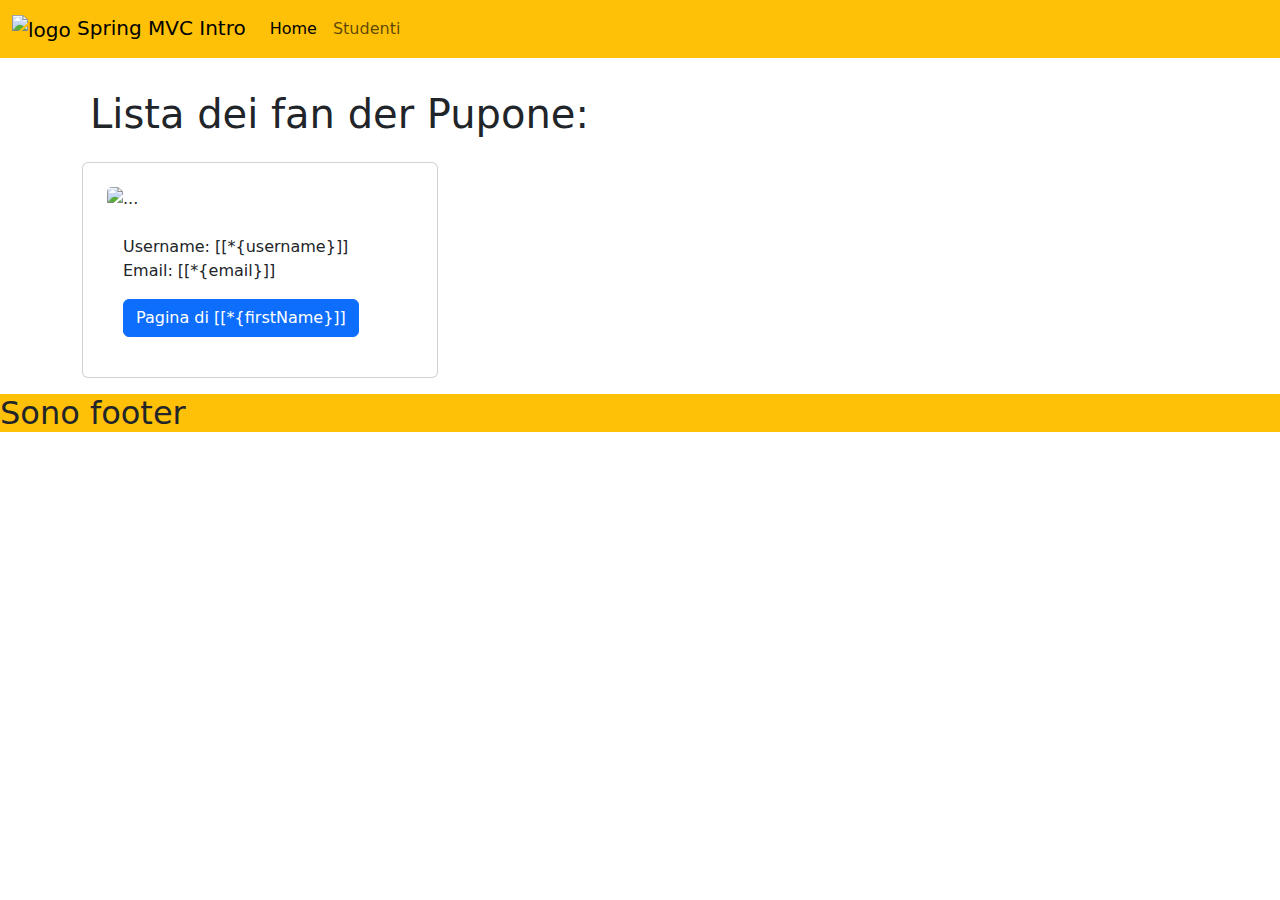
<file: src/main/resources/templates/students/index.html>
<!DOCTYPE html>
<html xmlns:th="http://www.thymeleaf.org">
<head>
    <meta name="viewport" content="width=device-width, initial-scale=1">
    <title>Students page</title>
    <link href="https://cdn.jsdelivr.net/npm/bootstrap@5.3.3/dist/css/bootstrap.min.css" rel="stylesheet" integrity="sha384-QWTKZyjpPEjISv5WaRU9OFeRpok6YctnYmDr5pNlyT2bRjXh0JMhjY6hW+ALEwIH" crossorigin="anonymous">
    <link rel="stylesheet" th:href="@{/css/style.css}">
</head>
<body>
    <header class="mb-4">
        <nav class="navbar navbar-expand-lg bg-warning">
            <div class="container-fluid">
                <a href="#" class="navbar-brand">
                    <img alt="logo" th:src="@{/img/logo.svg}">
                    Spring MVC Intro
                </a>
                <button class="navbar-toggler" type="button" data-bs-toggle="collapse" data-bs-target="#navbarSupportedContent" aria-controls="navbarSupportedContent" aria-expanded="false" aria-label="Toggle navigation">
                    <span class="navbar-toggler-icon"></span>
                </button>
                <div class="collapse navbar-collapse" id="navbarSupportedContent">
                    <ul class="navbar-nav me-auto mb-2 mb-lg-0">
                        <li class="nav-item">
                            <a class="nav-link active" aria-current="page" th:href="@{/}">
                                Home
                            </a>
                        </li>
                        <li class="nav-item">
                            <a class="nav-link" th:href="@{/students}">
                                Studenti
                            </a>
                        </li>
                    </ul>
                </div>
            </div>
        </nav>
    </header>
    <main class="container">
        <section class="students row">
            <div class="col-12">
                <h1 class="title mb-3 p-2">
                    Lista dei fan der Pupone:
                </h1>
            </div>
            <div class="col-sm-12 col-md-6 col-lg-4" th:each="student : ${students}">
                <div class="card mb-3 p-4" th:object="${student}">
                    <img th:src="@{/img/img187.jpg}" alt="..." class="card-img-top">
                    <div class="card-body">
                        <h5 class="card-title" th:text="|*{firstName} *{lastName}|"></h5>
                        <p class="card-text">
                            Username: [[*{username}]]
                            <br> Email: [[*{email}]]
                        </p>
                        <a class="btn btn-primary" th:href="@{students/{studentUsername}/altro(studentUsername=*{username})}">
                            Pagina di [[*{firstName}]]
                        </a>
                    </div>
                </div>
            </div>
        </section>
    </main>
    <footer class="bg-warning">
        <h2>Sono footer</h2>
    </footer>

    <script src="https://cdn.jsdelivr.net/npm/bootstrap@5.3.3/dist/js/bootstrap.bundle.min.js" integrity="sha384-YvpcrYf0tY3lHB60NNkmXc5s9fDVZLESaAA55NDzOxhy9GkcIdslK1eN7N6jIeHz" crossorigin="anonymous"></script>
    <script th:src="@{/js/script.js}"></script>
</body>
</html>
</file>
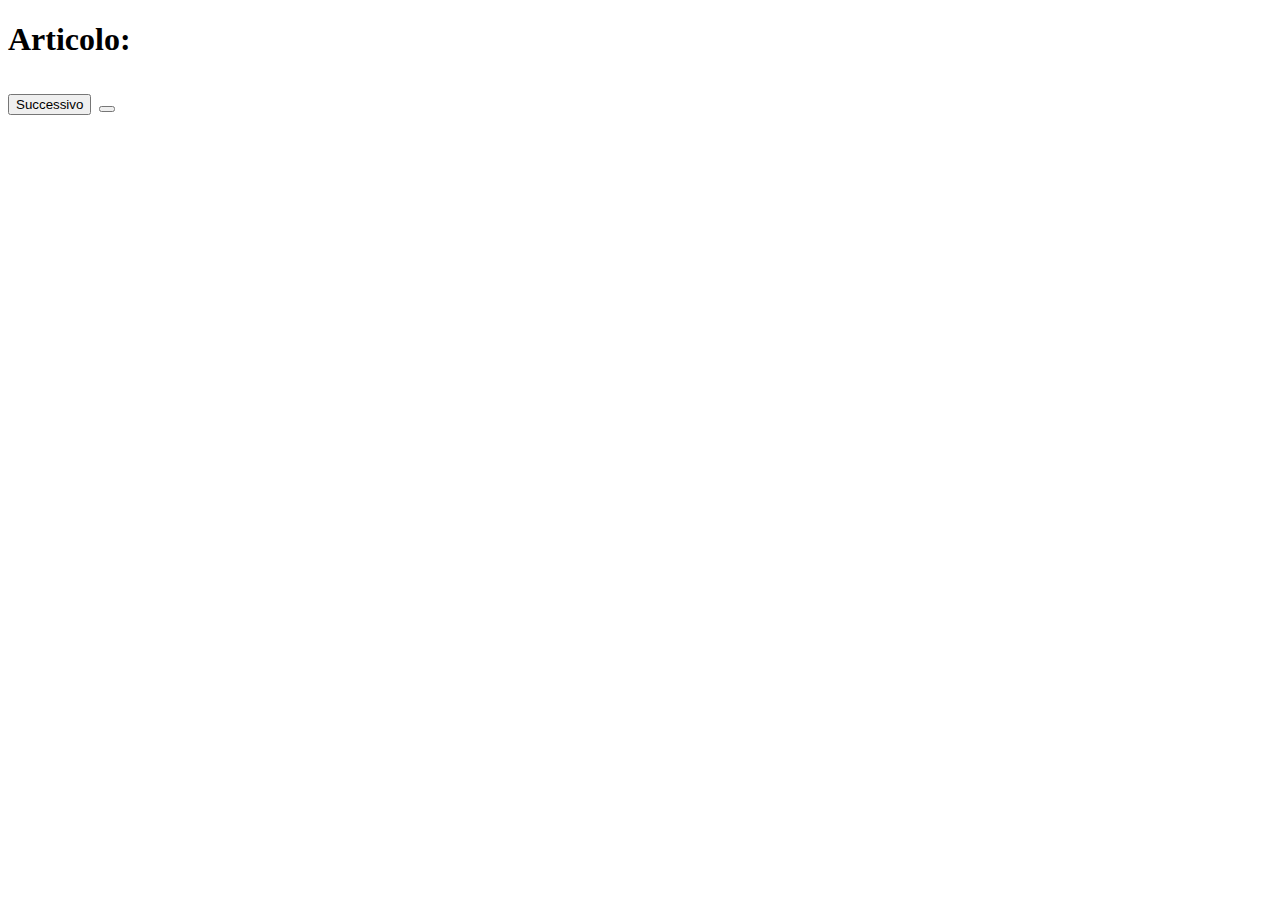
<file: src/main/resources/templates/blog.html>
<!DOCTYPE html>
<html xmlns:th="http://www.thymeleaf.org">
    <head>
        <title>Blog</title>
    </head>
</head>
<body>
    <main>
        <h1>Articolo: </h1>
        <h1 th:text="${article}" />
        <button>Successivo</button>
        <button th:text="${articleNext}" />
    </main>
</body>
</html>
</file>
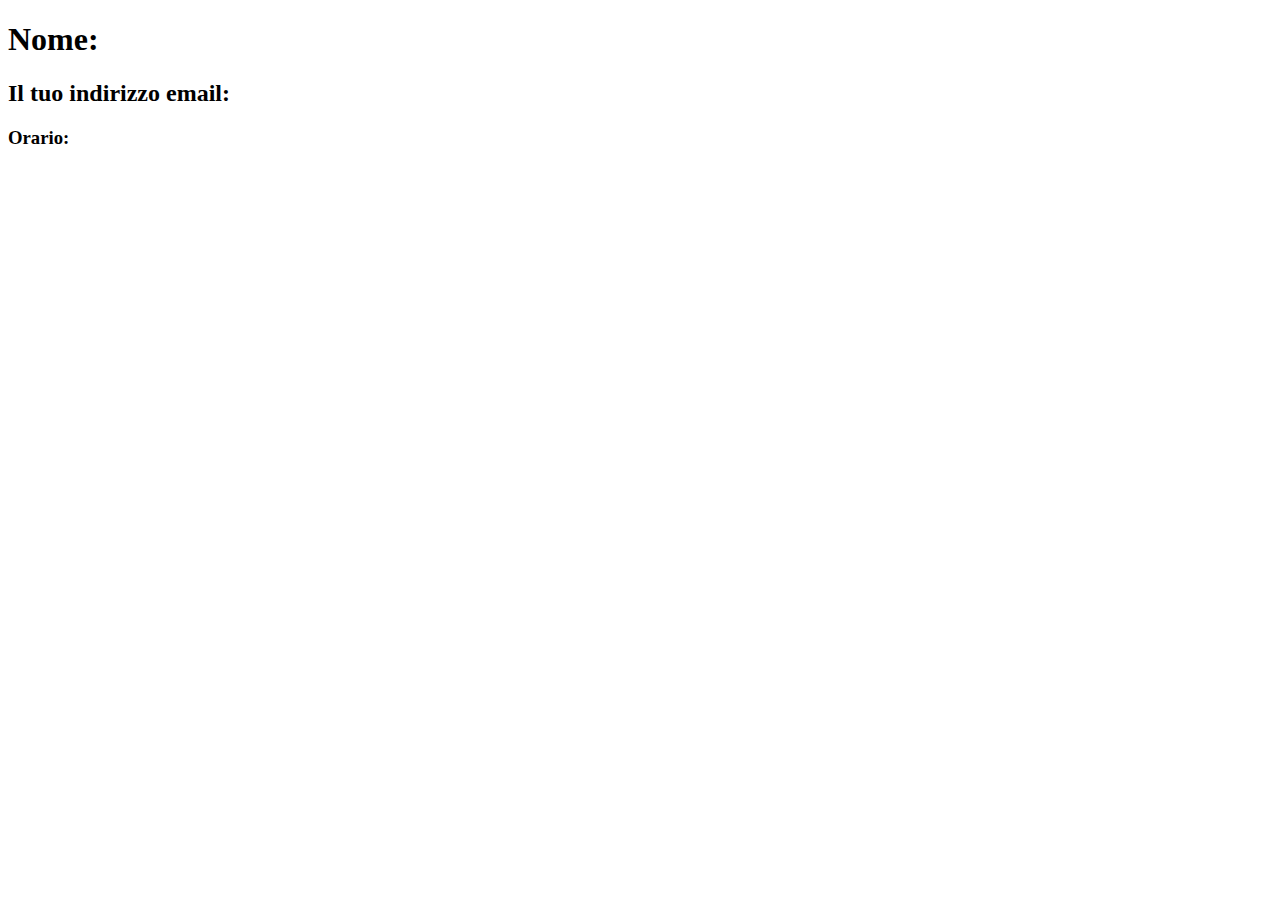
<file: src/main/resources/templates/greetings.html>
<!DOCTYPE html>
<html xmlns:th="http://www.thymeleaf.org">
    <head>
        <title>Greeting</title>
    </head>
<body>
    <header></header>
        <main>
            <h1>Nome: </h1>
            <h1 th:text="${name}" />
            <h2>Il tuo indirizzo email: </h2>
            <h2 th:text="${email}" />
            <h3>Orario: </h3>
            <h3 th:text="${currentDate}" />
        </main>   
    <footer></footer>
</body>
</html>
</file>
